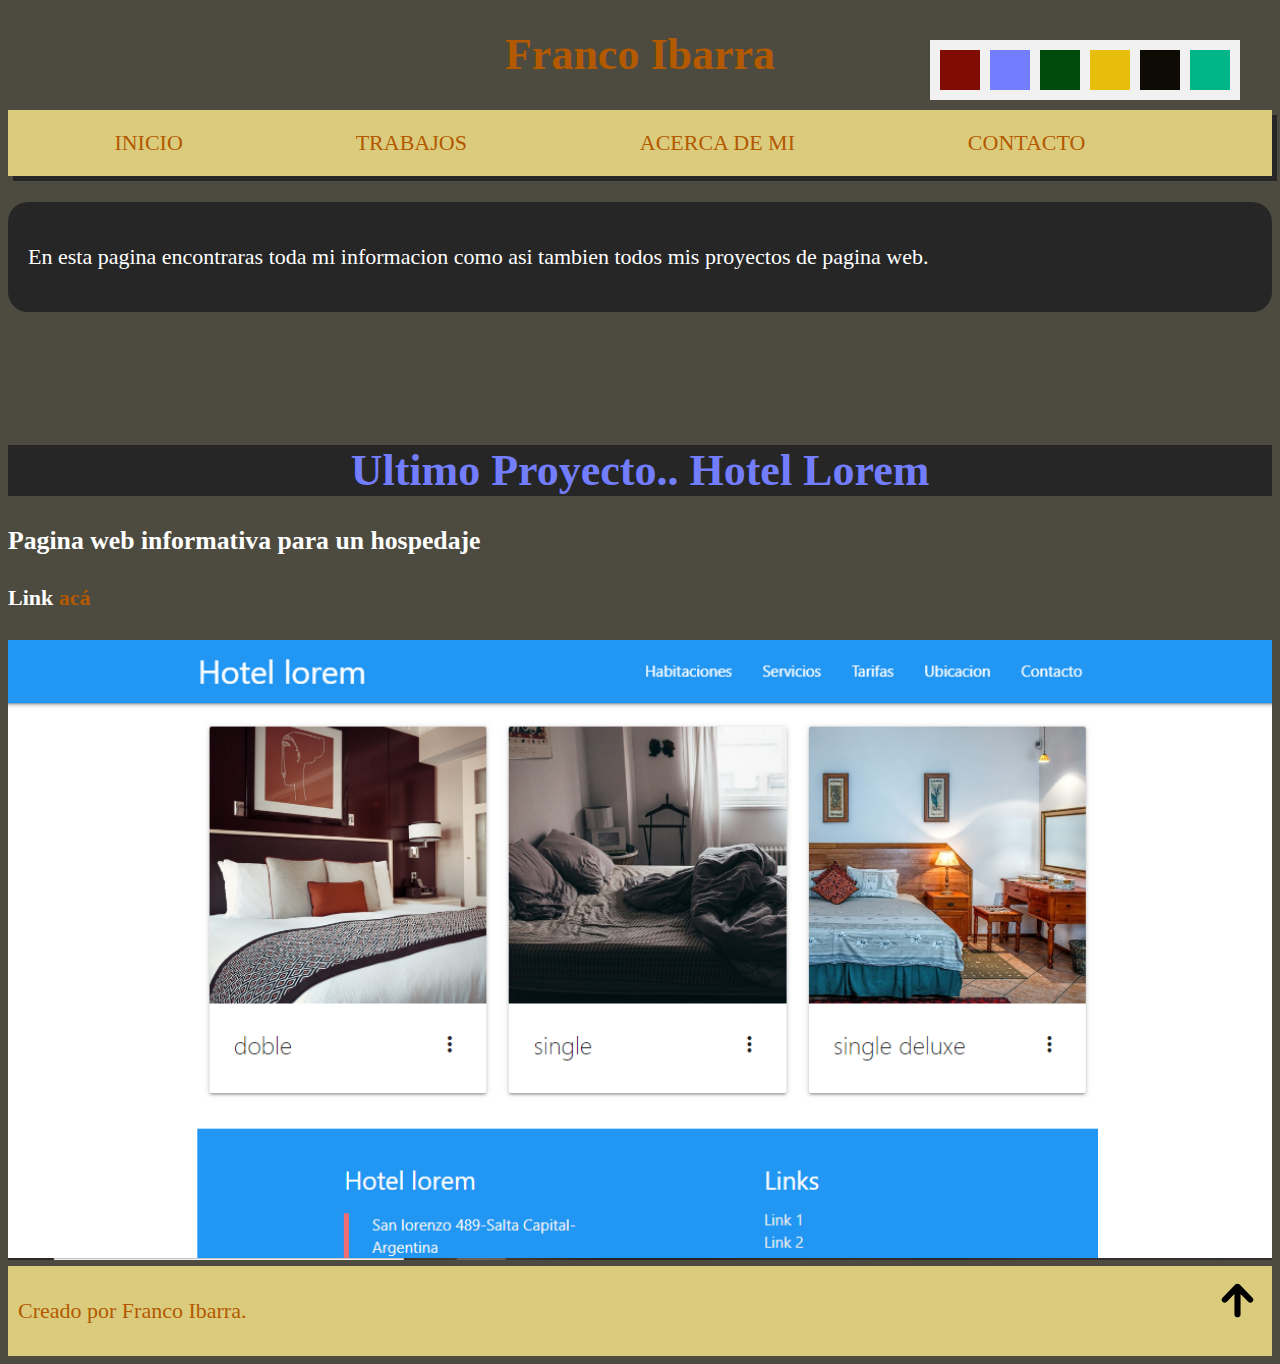
<file: index.html>
<!DOCTYPE html>
<html lang="es">

<head>
    <meta http-equiv="Content-Type" content="text/html;charset=UTF-8">
    <meta name="viewport" content="width=device-width, initial-scale=1.0">
    <link rel="stylesheet" href="style.css">
    <title>
        Franco Ibarra
    </title>
</head>

<body>
    <h1><a href="index.html">Franco Ibarra</a>

    </h1>
    <nav>
        <ul>
            <li><a href="index.html">Inicio</a></li>
            <li><a href="trabajos.html">Trabajos</a></li>
            <li><a href="about.html">Acerca de mi</a></li>
            <li><a href="contacto.html">Contacto</a></li>
        </ul>
    </nav>
    <br>
    <div class="parrafo">
        <p>
            En esta pagina encontraras toda mi informacion como asi tambien todos mis proyectos de pagina web.
        </p>
    </div>
    <div class="box">
        <a onclick="cambiarcolor(id)" id="rojo">#800C04</a>
        <a onclick="cambiarcolor(id)" id="azul">#737EFF</a>
        <a onclick="cambiarcolor(id)" id="verde">#004A0C</a>
        <a onclick="cambiarcolor(id)" id="amarillo">#FFDE59</a>
        <a onclick="cambiarcolor(id)" id="negro"#0D0B04></a>
        <a onclick="cambiarcolor(id)" id="naranja">#00B588</a>
    </div>
    <br>
    <br>
    <br>
    <br>
    <div class="inicio">
        <h1 class="news">Ultimo Proyecto.. Hotel Lorem</h1>
        <h3>Pagina web informativa para un hospedaje</h3>
        <h4>Link <a href="https://francoandes12.github.io/hotel/" target="_blank">acá</a> </h4>
        <div id="cajaimg">
            <img src="hotel.png" alt="foto pagina Hotel Lorem">
        </div>
    </div>
    <footer align="center">
        <p>Creado por Franco Ibarra.</p>
        <a href="#"><img width="49" height="49" src="img/up.svg" alt=""></a>
    </footer>
    <script src="index.js"></script>
</body>

</html>
</file>
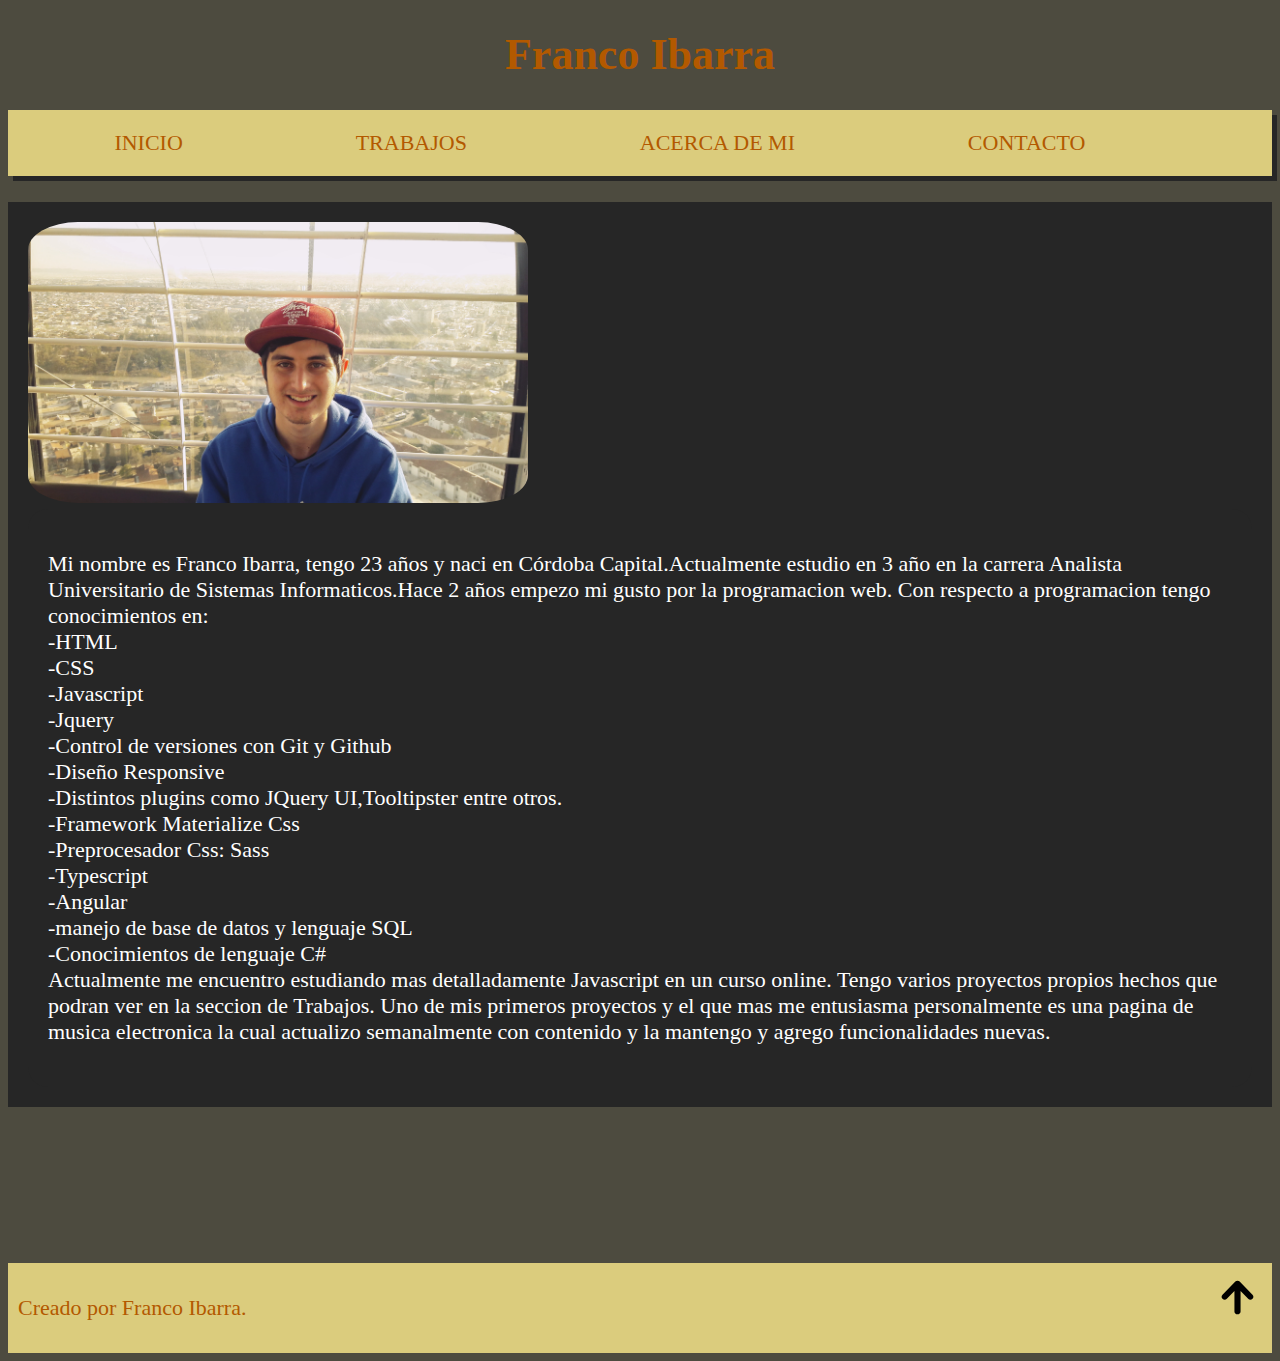
<file: about.html>
<!DOCTYPE html>
<html lang="es">

<head>
    <meta http-equiv="Content-Type" content="text/html;charset=UTF-8">
    <meta name="viewport" content="width=device-width, initial-scale=1.0">
    <link rel="stylesheet" href="style.css">
    <title>
        Franco Ibarra
    </title>
</head>

<body>
    <h1><a href="index.html">Franco Ibarra</a>

    </h1>
    <nav id="menudeopt">
        <ul>
            <li><a href="index.html">Inicio</a></li>
            <li><a href="trabajos.html">Trabajos</a></li>
            <li><a href="about.html">Acerca de mi</a></li>
            <li><a href="contacto.html">Contacto</a></li>
        </ul>
    </nav>
    <br>
    <div class="contenedorfoto">
        <div>
            <img src="foto.jpeg" alt="">
        </div>
        <div class="parrafo">
            <p>Mi nombre es Franco Ibarra, tengo 23 años y naci en Córdoba Capital.Actualmente estudio en 3 año en la
                carrera
                Analista Universitario de Sistemas Informaticos.Hace 2 años empezo mi gusto por la programacion web.
                Con respecto a programacion tengo conocimientos en: <br>
                -HTML <br>
                -CSS <br>
                -Javascript <br>
                -Jquery <br>
                -Control de versiones con Git y Github <br>
                -Diseño Responsive <br>
                -Distintos plugins como JQuery UI,Tooltipster entre otros.<br>
                -Framework Materialize Css <br>
                -Preprocesador Css: Sass <br>
                -Typescript <br>
                -Angular <br>
                -manejo de base de datos y lenguaje SQL <br>
                -Conocimientos de lenguaje C#
                <br>
                Actualmente me encuentro estudiando mas detalladamente
                Javascript en un curso online.
                Tengo varios proyectos propios hechos que podran ver en la seccion de Trabajos.
                Uno de mis primeros proyectos y el que mas me entusiasma personalmente es una pagina de musica electronica la cual actualizo semanalmente con
                contenido y la mantengo y agrego funcionalidades nuevas.
            </p>
        </div>
    </div>
    <br>
    <br>
    <br>
    <br>
    <br>
    <br>
    <footer align="center" id="footer2">
        <p>Creado por Franco Ibarra.</p>
        <a href="#"><img width="49" height="49" src="img/up.svg" alt=""></a>
    </footer>
</body>

</html>
</file>
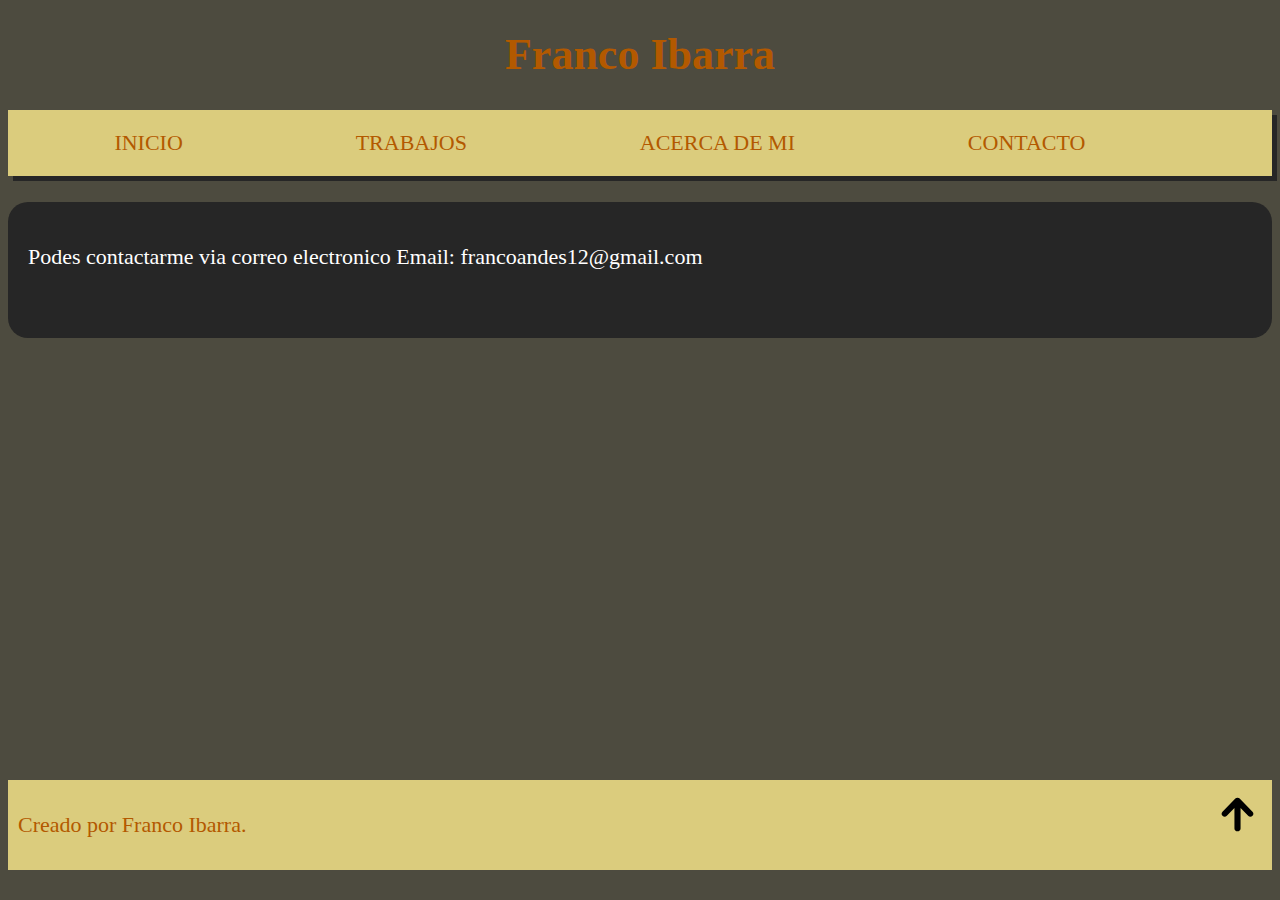
<file: contacto.html>
<!DOCTYPE html>
<html lang="es">

<head>
    <meta http-equiv="Content-Type" content="text/html;charset=UTF-8">
    <meta name="viewport" content="width=device-width, initial-scale=1.0">
    <link rel="stylesheet" href="style.css">
    <title>
        Franco Ibarra
    </title>
</head>

<body>
    <h1><a href="index.html">Franco Ibarra</a>

    </h1>
    <nav id="menudeopt">
        <ul>
            <li><a href="index.html">Inicio</a></li>
            <li><a href="trabajos.html">Trabajos</a></li>
            <li><a href="about.html">Acerca de mi</a></li>
            <li><a href="contacto.html">Contacto</a></li>
        </ul>
    </nav>
    <br>
    <div class="parrafo">
        <p>Podes contactarme via correo electronico <span>Email: francoandes12@gmail.com</span></p>
        <br>
    </div>
    <br>
    <br>
    <br>
    <br>
    <br>
    <br>
    <br>
    <br>
    <br>
    <br>
    <br>
    <br>
    <br>
    <br>
    <br>
    <br>
    <br>
    <footer align="center" id="footer2">
        <p> Creado por Franco Ibarra.</p>
        <a href="#"><img width="49" height="49" src="img/up.svg" alt=""></a>
    </footer>
</body>

</html>
</file>
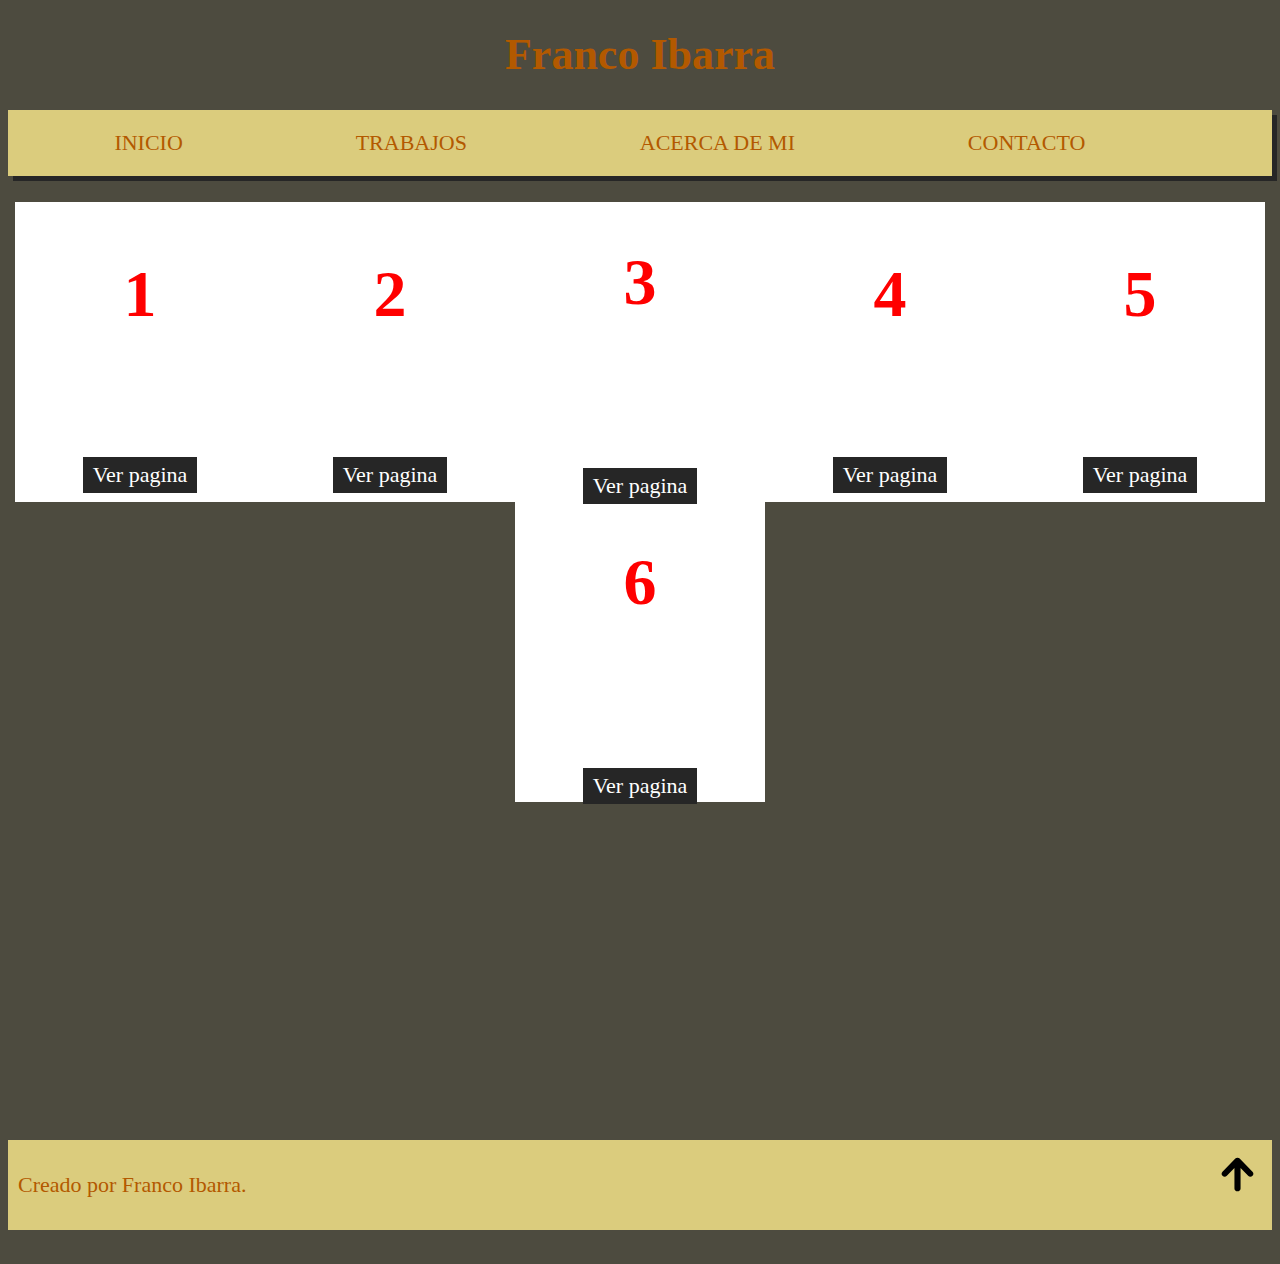
<file: trabajos.html>
<!DOCTYPE html>
<html lang="es">

<head>
    <meta http-equiv="Content-Type" content="text/html;charset=UTF-8">
    <meta name="viewport" content="width=device-width, initial-scale=1.0">
    <link rel="stylesheet" href="style.css">
    <title>
        Franco Ibarra
    </title>
</head>

<body>
    <h1><a href="index.html">Franco Ibarra</a>

    </h1>
    <nav id="menudeopt">
        <ul>
            <li><a href="index.html">Inicio</a></li>
            <li><a href="trabajos.html">Trabajos</a></li>
            <li><a href="about.html">Acerca de mi</a></li>
            <li><a href="contacto.html">Contacto</a></li>
        </ul>
    </nav>
    <br>
    <div class="contenedor">
        <div class="card">
            <div class="contenido">
                <h1>1</h1>
                <p>Techno station: pagina web sobre musica</p>
                <a href="https://francoandes12.github.io/practicaweb1/index.html" target="_blank">Ver pagina</a>
            </div>
        </div>
        <div class="card">
            <div class="contenido">
                <h1>2</h1>
                <p>Ocean Food: pagina web para restaurant de comida</p>
                <a href="https://francoandes12.github.io/oceanfood/" target="_blank">Ver pagina</a>
            </div>
        </div>
        <div class="card">
            <div class="contenido">
                <h1>3</h1>
                <p>Farmacia Del Carmen: pagina web informativa para farmacia</p>
                <a href="https://francoandes12.github.io/farmaciadelcarmen/" target="_blank">Ver pagina</a>
            </div>
        </div>
        <div class="card">
            <div class="contenido">
                <h1>4</h1>
                <p>Hotel lorem: Pagina web para hospedaje</p>
                <a href="https://francoandes12.github.io/hotel/index.html" target="_blank">Ver pagina</a>
            </div>
        </div>
        <div class="card">
            <div class="contenido">
                <h1>5</h1>
                <p>Techno Station v2- creado con angular</p>
                <a href="https://francoandes12.github.io/prueba1/" target="_blank">Ver pagina</a>
            </div>
        </div>
        <div class="card">
            <div class="contenido">
                <h1>6</h1>
                <p>Chat team andes- creado con node js, mongoDB y socket io</p>
                <a href="https://chat-andes.herokuapp.com/" target="_blank">Ver pagina</a>
            </div>
        </div>
    </div>
    <br>
    <br>
    <br>
    <br>
    <br>
    <br>
    <br>
    <br>
    <br>
    <br>
    <br>
    <br>
    <br>
    <footer align="center" id="footer2">
        <p>Creado por Franco Ibarra.</p>
        <a href="#"><img width="49" height="49" src="img/up.svg" alt=""></a>
    </footer>
    <br>
</body>
</html>
</file>
<file: style.css>
h1{
    color: red;
    text-align: center;
}
@media screen and (min-width:769px){
    h1{
        text-align: center;
    }
}
h1 a:hover{
    color: #4D1D1B;
}
li a:hover{
    color: #FF1100;
}
body{
    background-color: #4D4B3F;
    color: white;
    font-size: 22px;
    margin: 2;
    padding: 1;
}
nav{
    background-color: #DBCC7D;
    box-shadow: 5px 5px #262626;
    width: 100%;
}
ul {
    width: 90.5%;
    height: auto;
    top: 80px;
    margin: 0px;
    padding: 10px;
}
@media screen and (min-width:768px) {
    ul {
        display: flex;
        flex-direction: row;
        flex: 1 1 100%;
        padding: 20px;
        justify-content: space-around;
    }
}
a{
    text-decoration: none;
    color:#B35900;
    cursor: pointer;
}
li{
    list-style: none;
    text-transform: uppercase;
}
.contenedor{
    max-width: 100%;
    position: relative;
    display: flex;
    justify-content: center;
    flex-wrap: wrap;

}
.contenedor .card{
    position: relative;
    width: 250px;
    height: 300px;
    background: #fff;
    display: flex;
    flex-direction: column;
    justify-content: center;
    align-items: center;
}
.contenedor .card .contenido{
    text-align: center;
    z-index: 10;
    padding: 0 20px;
    transition: 0.5s;
}
.contenedor .card .contenido h1{
    font-size: 3em;
}
.contenedor .card .contenido p{
    font-size: 0.9em;
}
.contenedor .card .contenido a{
    display: inline-block;
    margin-top: 15px;
    padding: 5px 10px;
    background: #262626;
    color: #Fff;
    text-decoration: none;
}
.contenedor .card:hover .contenido a{
    background: #DBCC7D;
}
.contenedor .card:hover .contenido{
    color: #Fff;
}
.contenedor .card:before{
    content: '';
    position: absolute;
    width: 100%;
    height: 100%;
    background: #fff;
    z-index: 1;
    transition: 0.5s;
}
.contenedor .card:hover:before{
    background: #000000;
    transform: scaleY(1.15);
    box-shadow: 0 5px 15px rgba(0, 0, 0, .2);
}
.contenedor:hover .card{
    filter: blur(5px);
    transform: scale(.7);
}
.contenedor .card:hover{
    filter: blur(0px);
    transform: scale(1);
}
@media screen and (min-width:768px) {
    .contenedor{
        max-width: 100%;
        position: relative;
        display: flex;
        justify-content: center;
        flex-wrap: wrap;
        transition: 0.5s;
    }
    .contenedor .card{
        position: relative;
        width: 250px;
        height: 300px;
        background: #fff;
        display: flex;
        justify-content: center;
        align-items: center;
        transition: 0.5s;
    }
    .contenedor .card .contenido{
        text-align: center;
        z-index: 2;
        padding: 0 20px;
        transition: 0.5s;
    }
    .contenedor .card .contenido h1{
        font-size: 3em;
    }
    .contenedor .card .contenido p{
        font-size: 0.9em;
    }
    .contenedor .card .contenido a{
        display: inline-block;
        margin-top: 15px;
        padding: 5px 10px;
        background: #262626;
        color: #Fff;
        text-decoration: none;
    }
    .contenedor .card:hover .contenido a{
        background: #DBCC7D;
    }
    .contenedor .card:hover .contenido{
        color: #Fff;
    }
    .contenedor .card:before{
        content: '';
        position: absolute;
        width: 100%;
        height: 100%;
        background: #fff;
        z-index: 1;
        transition: 0.5s;
    }
    .contenedor .card:hover:before{
        background: #000000;
        transform: scaleY(1.15);
        box-shadow: 0 5px 15px rgba(0, 0, 0, .2);
    }
    .contenedor:hover .card{
        filter: blur(5px);
        transform: scale(.7);
    }
    .contenedor .card:hover{
        filter: blur(0px);
        transform: scale(1);
    }
}

.box{
    position: absolute;
    top: 460px;
    right: 40px;
    padding: 5px;
    background: #f1f1f1;
    flex-wrap: nowrap;
}
@media screen and (min-width:768px){
    .box{

        position: absolute;
        top: 40px;
        right: 40px;
        padding: 5px;
        background: #f1f1f1;
    }
    .box a{
        width: 40px;
        height: 40px;
        float: left;
        text-indent: -9999px;
        margin: 5px;
        cursor: pointer;
    }
}
.box a{
    width: 40px;
    height: 40px;
    float: left;
    text-indent: -9999px;
    margin: 5px;
    cursor: pointer;
}
#rojo{
    background: #800C04;
}
#azul{
    background:#737EFF;
}
#verde{
    background: #004A0C;
}
#amarillo{
    background:#E8BE0C ;
}
#negro{
    background: #0D0B04;
}
#naranja{
    background: #00B588;
}
.parrafo{
    background-color: #262626;
    padding: 20px;
    border-radius:20px;
    width: auto;
}
.contenedorfoto{
    background-color: #262626;
    position: relative;
    padding: 20px;
}
.contenedorfoto img{
    width: 300px;
    border-radius: 10%;
}
@media screen and (min-width:768px){
    .contenedorfoto img{
        width: 500px;
        border-radius: 10%;
    }
}
.parrafo{
    flex-wrap: wrap;
}
.news{
    background-color: #262626;
    color: #737EFF;
}
.inicio img{
    height: auto;
    width: 350px;
}
@media screen and (min-width:768px){
    .inicio img{
        width: auto;
        height: auto;
    }
   /*  #cajaimg{
        width: 80%;
    } */
}
footer{
    background-color: #DBCC7D;
    padding: 10px;
    display: flex;
    justify-content: space-between;
    position: relative;
    color:#B35900;
}
#cajaimg{
    width: 100%;
}
#cajaimg img{
    width: 100%;
}
#footer2{
    top: 0px;
    margin: 0;
}
@media screen and (min-width:768px){
    #footer2{
        top: 100%;
    }
}
</file>
